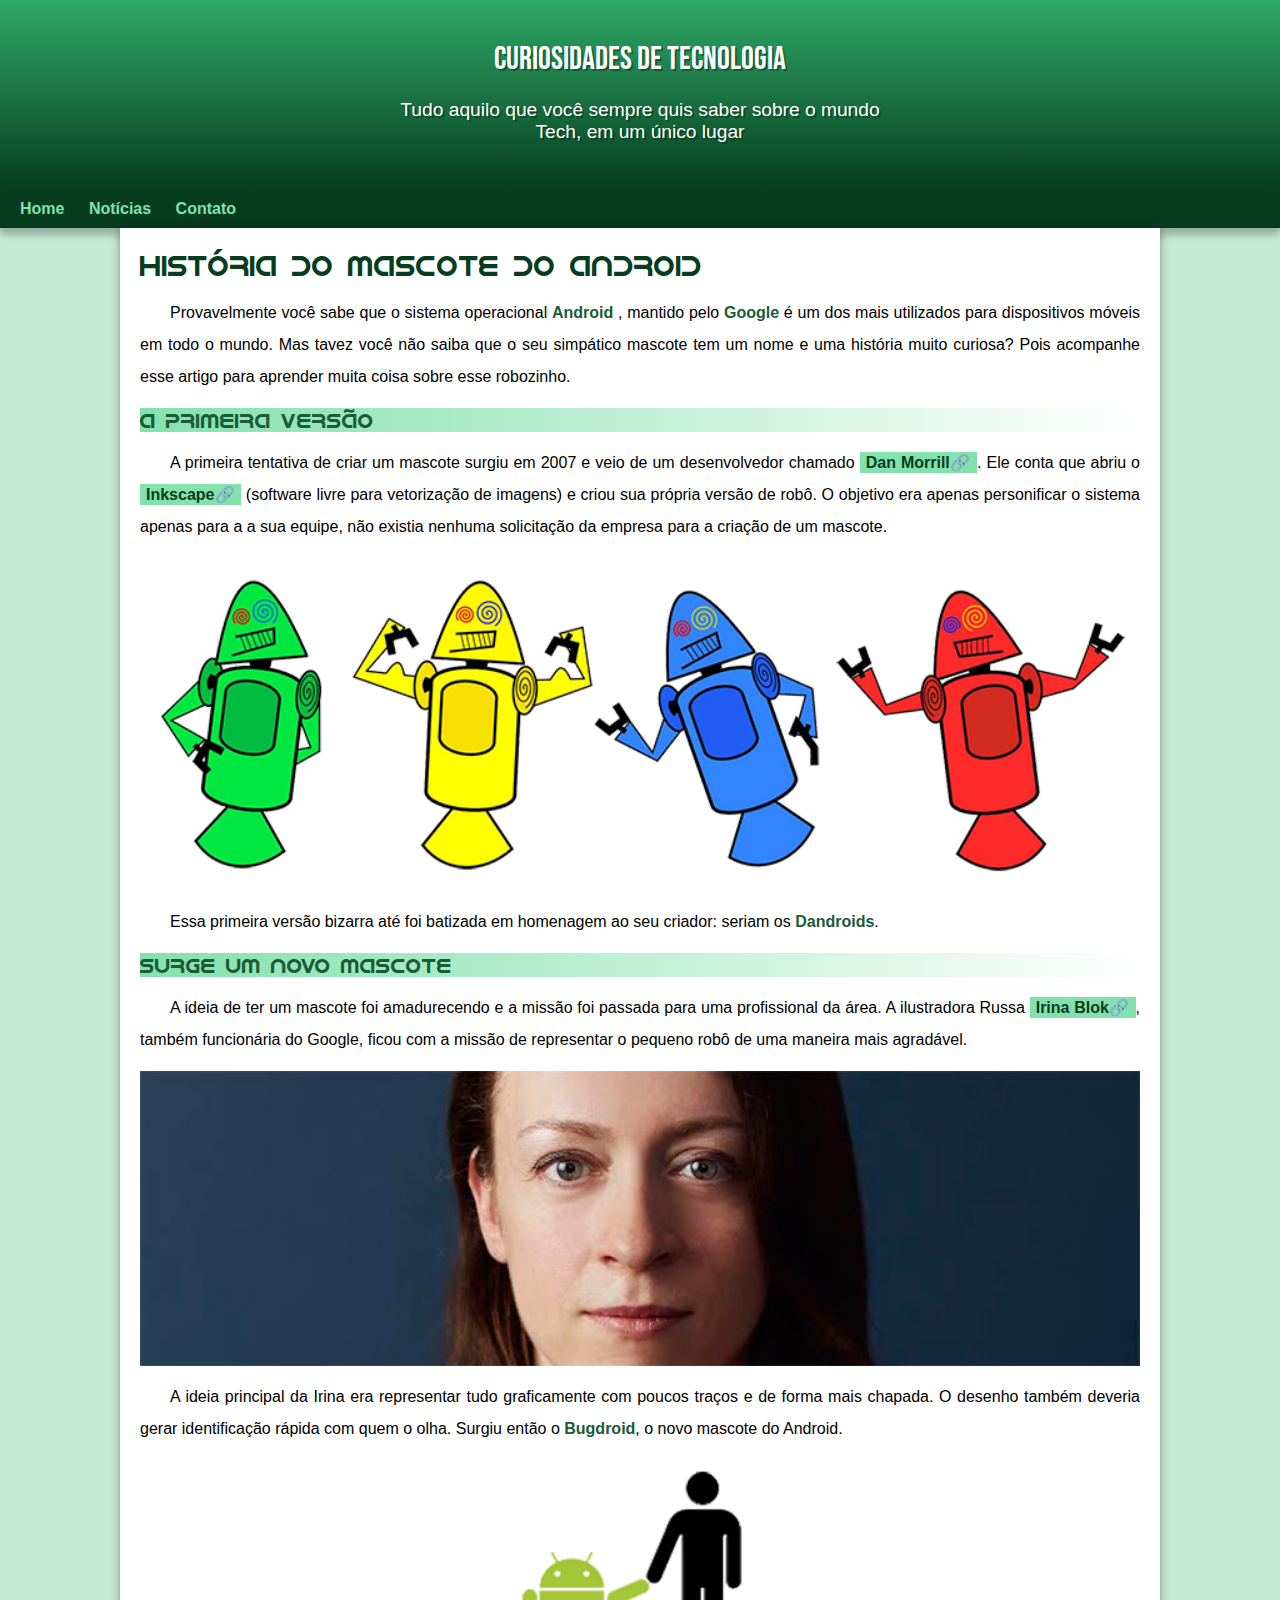
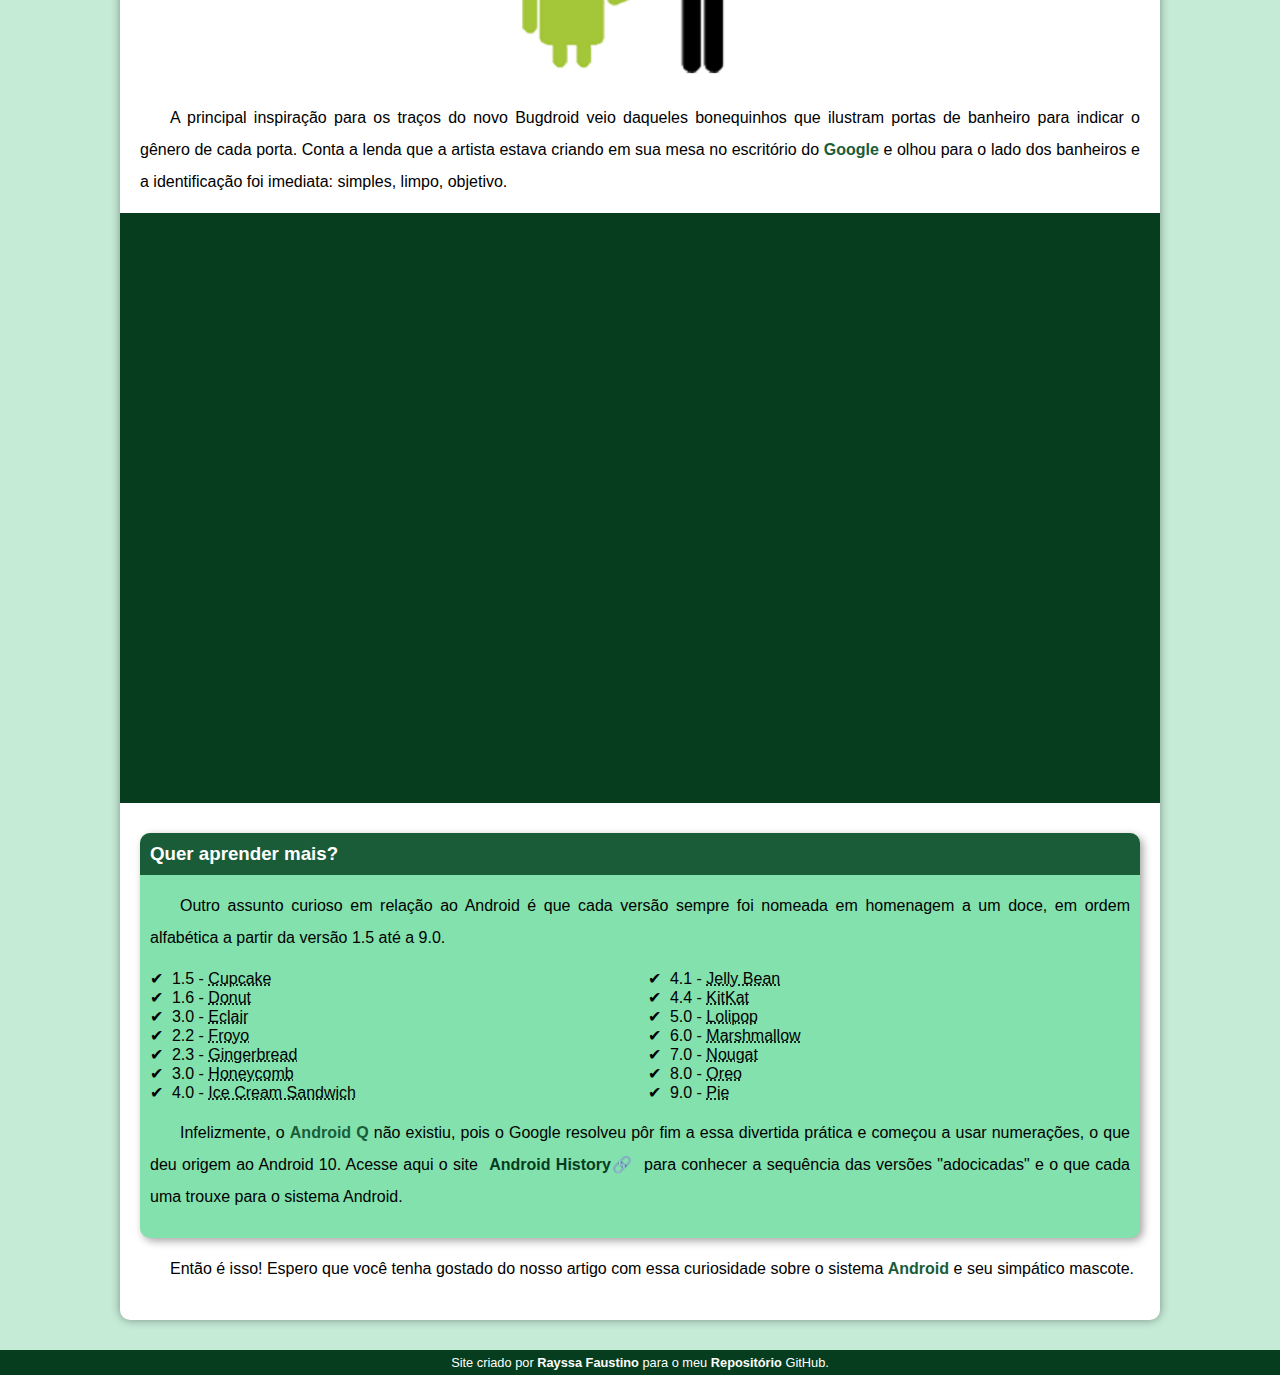
<file: index.html>
<!DOCTYPE html>
<html lang="pt-br">
<head>
    <meta charset="UTF-8">
    <meta http-equiv="X-UA-Compatible" content="IE=edge">
    <meta name="viewport" content="width=device-width, initial-scale=1.0">
    <title>Como surgiu o mascote do Android?</title>
    <link rel="shortcut icon" href="./imagens/favicon.ico" type="image/x-icon">
    <link rel="stylesheet" href="./estilo/style.css">
</head>
<body>
    <header>
        <h1>
            Curiosidades de Tecnologia
        </h1>
        <p>Tudo aquilo que você sempre quis saber sobre o mundo Tech, em um único lugar</p>
    </header>
    <nav>
        <a href="#historia">Home</a>
        <a href="#noticias">Notícias</a>
        <a href="#contato">Contato</a>
    </nav>
    <main>
        <article id="historia">
            <h1>
                História do Mascote do Android
            </h1>
            <p>
                Provavelmente você sabe que o sistema operacional <strong>Android</strong>
                , mantido pelo <strong>Google</strong> é um dos mais utilizados para dispositivos móveis em todo o mundo. Mas tavez você não saiba que o seu simpático mascote tem um nome e uma história muito curiosa? Pois acompanhe esse artigo para aprender muita coisa sobre esse robozinho.
            </p>

            <h2>
                A primeira versão
            </h2>

            <p>
                A primeira tentativa de criar um mascote surgiu em 2007 e veio de um desenvolvedor chamado <a href="https://androidcommunity.com/dan-morrill-shows-us-the-android-mascot-that-almost-was-20130103/" target="_blank" class="externo">Dan Morrill</a>. Ele conta que abriu o <a href="https://inkscape.org/release/inkscape-1.2.1/" target="_blank" class="externo">Inkscape</a> (software livre para vetorização de imagens) e criou sua própria versão de robô. O objetivo era apenas personificar o sistema apenas para a a sua equipe, não existia nenhuma solicitação da empresa para a criação de um mascote.
            </p>

            <picture>
                <source media="(max-width: 670px)" srcset="./imagens/dan-droids-pq.png">
                <img src="./imagens/dan-droids.png" alt="Primeiro mascote do Android">
            </picture>

            <p>
                Essa primeira versão bizarra até foi batizada em homenagem ao seu criador: seriam os <strong>Dandroids</strong>.
            </p>

            <h2 id="noticias">
                Surge um novo mascote
            </h2>

            <p>
                A ideia de ter um mascote foi amadurecendo e a missão foi passada para uma profissional da área. A ilustradora Russa <a href="https://www.irinablok.com/" target="_blank" class="externo">Irina Blok</a>, também funcionária do Google, ficou com a missão de representar o pequeno robô de uma maneira mais agradável.
            </p>

            <picture>
                <source media="(max-width: 670px)" srcset="./imagens/irina-blok-pq.jpg">
                <img src="./imagens/irina-blok.jpg" alt="Irina Blok, criadora do Bugdroid">
            </picture>

            <p>
                A ideia principal da Irina era representar tudo graficamente com poucos traços e de forma mais chapada. O desenho também deveria gerar identificação rápida com quem o olha. Surgiu então o <strong>Bugdroid</strong>, o novo mascote do Android.
            </p>

            <img src="./imagens/bugdroid.png" class="pequena" alt="Bugdroid">

            <p>
                A principal inspiração para os traços do novo Bugdroid veio daqueles bonequinhos que ilustram portas de banheiro para indicar o gênero de cada porta. Conta a lenda que a artista estava criando em sua mesa no escritório do <strong>Google</strong> e olhou para o lado dos banheiros e a identificação foi imediata: simples, limpo, objetivo.
            </p>
            <div class="video">
                
                            <iframe width="560" height="315" src="https://www.youtube.com/embed/l2UDgpLz20M" title="YouTube video player" frameborder="0" allow="accelerometer; autoplay; clipboard-write; encrypted-media; gyroscope; picture-in-picture" allowfullscreen></iframe>
            </div>
                        
            <aside id="contato">
                <h3>
                    Quer aprender mais?
                </h3>
                <p>Outro assunto curioso em relação ao Android é que cada versão sempre foi nomeada em homenagem a um doce, em ordem alfabética a partir da versão 1.5 até a 9.0.</p>
                <ul>
                    <li>
                        1.5 - <abbr title="Bolo de Copo">Cupcake</abbr>
                    </li>
                    <li>
                        1.6 - <abbr title="Rosquinha">Donut</abbr>
                    </li>
                    <li>
                        3.0 - <abbr title="Bomba">Eclair</abbr>
                    </li>
                    <li>
                        2.2 - <abbr title="Iogurte congelado">Froyo</abbr>
                    </li>
                    <li>
                        2.3 - <abbr title="Biscoito de Gengibre">Gingerbread</abbr>
                    </li>
                    <li>
                        3.0 - <abbr title="Favo de Mel">Honeycomb</abbr>
                    </li>
                    <li>
                        4.0 - <abbr title="Sanduíche de sorvete">Ice Cream Sandwich</abbr>
                    </li>
                    <li>
                        4.1 - <abbr title="Jujuba">Jelly Bean</abbr>
                    </li>
                    <li>
                        4.4 - <abbr title="Kitkat">KitKat</abbr>
                    </li>
                    <li>
                        5.0 - <abbr title="Pirulito">Lolipop</abbr>
                    </li>
                    <li>
                        6.0 - <abbr title="Marshmallow">Marshmallow</abbr>
                    </li>
                    <li>
                        7.0 - <abbr title="Torrone">Nougat</abbr>
                    </li>
                    <li>
                        8.0 - <abbr title="Oreo">Oreo</abbr>
                    </li>
                    <li>
                        9.0 - <abbr title="Torta">Pie</abbr>
                    </li>
                </ul>
                <p>
                    Infelizmente, o <strong>Android Q</strong> não existiu, pois o Google resolveu pôr fim a essa divertida prática e começou a usar numerações, o que deu origem ao Android 10.
                    Acesse aqui o site <a href="https://www.android.com/intl/en_uk/history/#/donut" target="_blank" class="externo">Android History</a> para conhecer a sequência das versões "adocicadas" e o que cada uma trouxe para o sistema Android.
                </p>
            </aside>
        

            <p>
                Então é isso! Espero que você tenha gostado do nosso artigo com essa curiosidade sobre o sistema <strong>Android</strong> e seu simpático mascote.
            </p>
         
        </article>
    </main>
    <footer>
        <p>
            Site criado por <a href="https://github.com/RayssaFaustino" target="_blank">Rayssa Faustino</a> para o meu 
            <a href="https://github.com/RayssaFaustino?tab=repositories" target="_blank">Repositório</a> GitHub.
        </p>
    </footer>
</body>
</html>
</file>
<file: estilo/style.css>
@charset "UTF-8";

@import url('https://fonts.googleapis.com/css2?family=Bebas+Neue&display=swap');

@font-face {
    font-family: 'Android';
    src: url('../fontes/idroid.otf') format('opentype');
    font-weight: normal;
}

:root {
    --cor0:#c5ebd6;
    --cor1:#83e1ad;
    --cor2:#3ddc84;
    --cor3:#2fa866;
    --cor4:#1a5c37;
    --cor5:#063d1e;

    --fonte-padrao: Arial, Verdana, Helvetica, sans-serif;
    --fonte-destaque: 'Bebas Neue', 'cursive';
    --font-android: 'Android', 'cursive';
}

* {
    margin: 0px;
    padding: 0px;
}

html {
    scroll-behavior: smooth;
}

body {
    background-color: var(--cor0);
    font-family: var(--fonte-padrao);
}

a.externo::after {
    content: '\1F517';
}

header {
    background-image: linear-gradient(to bottom, var(--cor3), var(--cor5));
    min-height: 150px;
    text-align: center;
    padding-top: 40px;
}

header > h1 {
    color: white;
    font-family: var(--fonte-destaque);
    font-weight: normal;
    margin-bottom: 20px;
    text-shadow: 2px 2px 0px rgba(0, 0, 0, 0.308);
}

header > p {
    color: white;
    font-family: var(--fonte-padrao);
    margin-bottom: 20px;
    font-size: 1.2em;
    max-width: 500px;
    padding-left: 10px;
    padding-right: 10px;
    margin: auto;
    text-shadow: 2px 2px 0px rgba(0, 0, 0, 0.308);
}

nav {
    background-color: var(--cor5);
    padding: 10px;
    box-shadow: 0px 7px 7px rgba(0, 0, 0, 0.253);
}

nav > a {
    color: var(--cor1);
    padding: 10px;
    border-radius: 5px;
    text-decoration: none;
    font-weight: bold;
    transition-duration: 0.5s;
}

nav a:hover {
    background-color: var(--cor3);
    color: var(--cor5);
}

main {
    min-height: 300px;
    max-width: 1000px;
    margin: auto;
    margin-bottom: 30px;
    padding: 20px;
    background-color: white;
    box-shadow: 0px 0px 10px rgba(0, 0, 0, 0.39);
    border-bottom-left-radius: 10px;
    border-bottom-right-radius: 10px;

}

main h1 {
    color: var(--cor5);
    font-family: var(--font-android);
    font-weight: normal;
    font-size: 1.8em;
}

main h2 {
    font-family: var(--font-android);
    font-weight: normal;
    color: var(--cor4);
    font-size: 1.3em;
    background-image: linear-gradient(to right, var(--cor1), transparent);
}

main p {
    margin: 15px 0px 15px 0px;
    text-align: justify;
    text-indent: 30px;
    line-height: 2em;
    font-size: 1em;
}

main strong {
    color: var(--cor4);
    font-weight: bold;
}

main a {
    text-decoration: none;
    font-weight: bold;
    color: var(--cor5);
    background-color: var(--cor1);
    padding: 2px 6px;
}

main a:hover {
    text-decoration:underline ;
    color: var(--cor4);
}

main img {
    width: 100%;
    display: block;
    margin: auto;
}

main img.pequena {
    max-width: 350px ;
}

div.video {
    background-color: var(--cor5);
    margin: 0px -20px 30px -20px;
    padding: 20px;
    padding-bottom: 57%;
    position: relative;
}

div.video > iframe {
    position: absolute;
    top: 5%;
    left: 5%;
    width: 90%;
    height: 90%;
}

aside {
    background-color: var(--cor1);
    padding: 10px;
    border-radius: 10px;
    box-shadow: 3px 3px 8px rgba(0, 0, 0, 0.356);
}

aside > ul {
    list-style-type: '\2714\00A0';
    list-style-position: inside;
    columns: 2;
}

aside > h3 {
    background-color: var(--cor4);
    color: white;
    padding: 10px;
    margin: -10px -10px 0px -10px;
    border-radius: 10px 10px 0px 0px;
}

footer {
    background-color: var(--cor5);
    color: white;
    text-align: center;
    font-size: 0.8em;
    padding: 5px;
}

footer a {
    color: white;
    font-weight: bolder;
    text-decoration: none;
}

footer a:hover {
    text-decoration: underline;
    color: var(--cor1);
}
</file>
